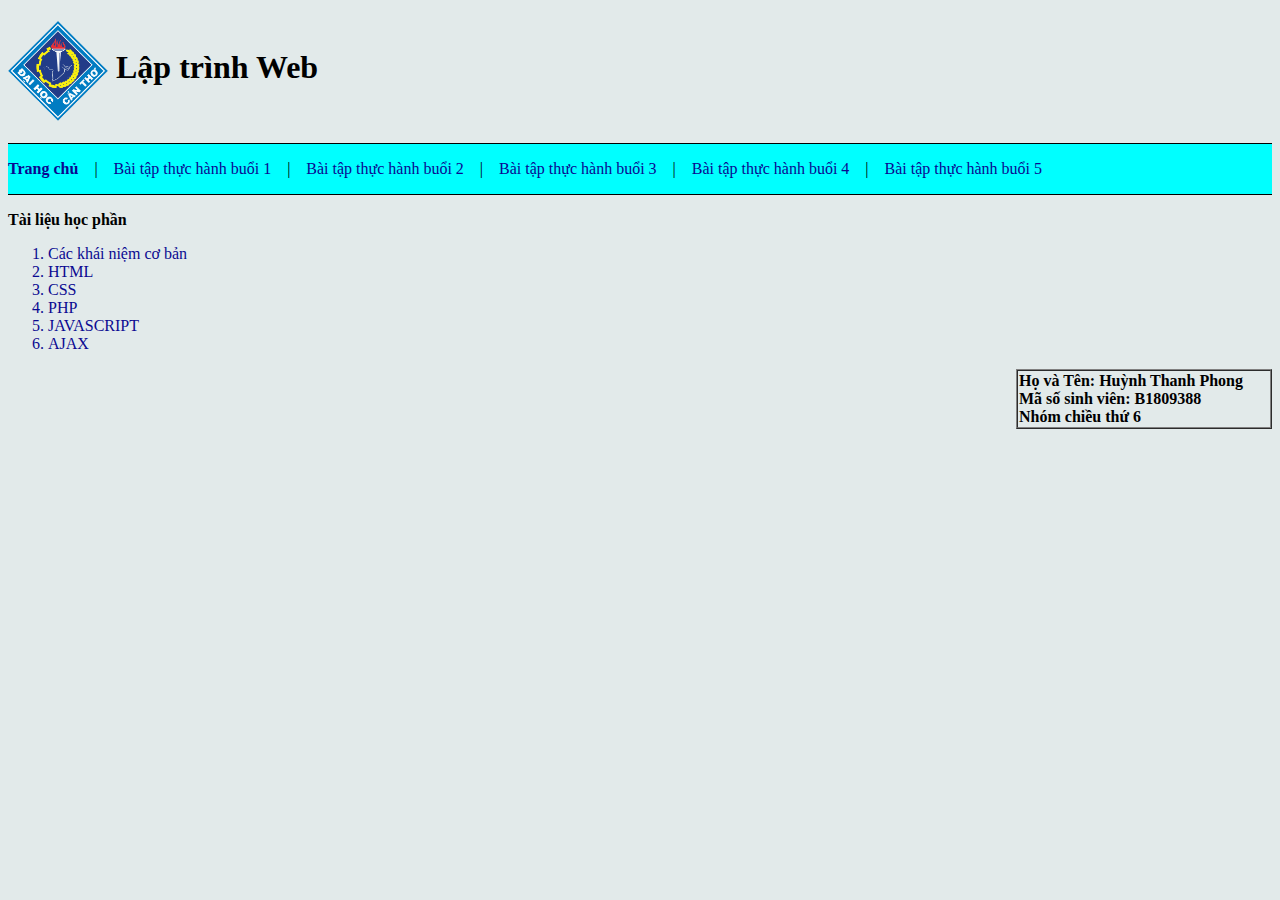
<file: index.html>
<!doctype html>
<html>
<head>
<meta charset="utf-8">
<meta name="viewport" content="width=device-width, 
initial-scale=1.0">
<title>Huỳnh Thanh Phong B1809388</title>
<link rel="stylesheet" type="text/css" href="./lt/dinhdang.css">
<link rel="icon" href="./lt/icon.jpg" type="image/x-icon" />
</head>

<body id="bodyindex">
	<h1 id="dau">
		<a href="https://www.ctu.edu.vn/"><img src="./lt/1.png" alt="Lỗi không thể tải ảnh" width="100px" height="100px" align="center"></a>
		Lập trình Web
	</h1>
	<div style="background-color: aqua;">
	<hr size="1px" color="black"/>
	    <p><a href="./index.html"><b>Trang chủ</b>&emsp;</a>|&emsp;<a href="./lt/buoi1.html">Bài tập thực hành buổi 1</a>&emsp;|&emsp;<a href="./lt/buoi2.html">Bài tập thực hành buổi 2</a>&emsp;|&emsp;<a href="./lt/buoi3.php">Bài tập thực hành buổi 3</a>&emsp;|&emsp;<a href="./lt/buoi4.html">Bài tập thực hành buổi 4</a>&emsp;|&emsp;<a href="./lt/buoi5.php">Bài tập thực hành buổi 5</a>&emsp;</p>
	
	<hr size="1px" color="black"/>
	</div>
	<p><b>Tài liệu học phần</b></p>
	<ol type="1">
		<a href="https://drive.google.com/file/d/1s4954ohwdeW0goM2P4fxxFntevtjYDZL/view?usp=sharing" target="_blank"><li>Các khái niệm cơ bản</li></a>
		<a href="https://drive.google.com/file/d/1yeHO9I4QDlgUglt97DO9Epnzz6RouSsU/view?usp=sharing" target="_blank"><li>HTML</li></a>
		<a href="https://drive.google.com/file/d/1sMZUhFi2Tqs8bPX8NED_iw5E9MZYffif/view?usp=sharing" target="_blank"><li>CSS</li></a>
		<a href="https://drive.google.com/file/d/1mfVGj16E7hn2dUZ1onqyPr-6lZXZ-hxm/view?usp=sharing" target="_blank"><li>PHP</li></a>
		<a href="https://drive.google.com/file/d/10MXVRNVKRJabWyO8i3Eg2sZLaP_RGiYq/view?usp=sharing" target="_blank"><li>JAVASCRIPT</li></a>
		<a href="https://drive.google.com/file/d/1lx3jJ8NhOQlJky-TekI4q-dvvaYNdVG2/view?usp=sharing" target="_blank"><li>AJAX</li></a>
	</ol>
	<table border="1" cellspacing="0" align="right">
		<tr><td width="250px"><b>
			Họ và Tên: Huỳnh Thanh Phong<br>
			Mã số sinh viên: B1809388<br>
			Nhóm chiều thứ 6
			</b></td></tr>
	</table>
</body>
</html>
</file>
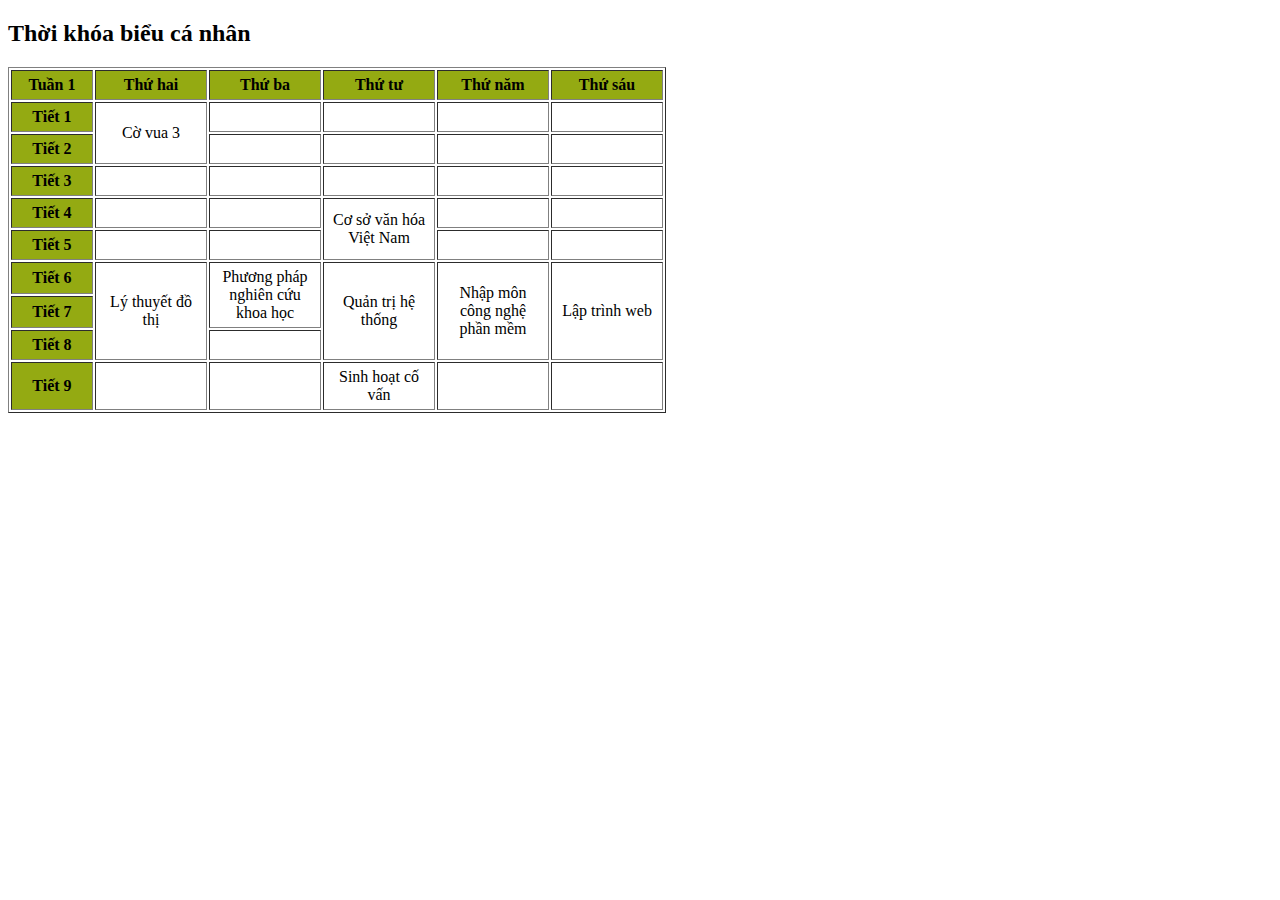
<file: lt/bai1buoi1.html>
<!doctype html>
<html>
<head>
<meta charset="utf-8">
<title>Bài 1</title>
<link rel="stylesheet" type="text/css" href="./buoi1bai1.css">
</head>

<body>
	<h2>Thời khóa biểu cá nhân</h2>
	<table border="1" cellpadding="5">
		<tr align="center">
			<th width="70px">Tuần 1</th>
			<th width="100px">Thứ hai</th>
			<th width="100px">Thứ ba</th>
			<th width="100px">Thứ tư</th>
			<th width="100px">Thứ năm</th>
			<th width="100px">Thứ sáu</th>
		</tr>
		<tr align="center">
			<th>Tiết 1</th>
			<td rowspan="2">Cờ vua 3</td>
			<td></td>
			<td></td>
			<td></td>
			<td></td>
		</tr>
		<tr>
			<th>Tiết 2</th>
			<td></td>
			<td></td>
			<td></td>
			<td></td>
		</tr>
		<tr>
			<th>Tiết 3</th>
			<td></td>
			<td></td>
			<td></td>
			<td></td>
			<td></td>
		</tr>
		<tr>
			<th>Tiết 4</th>
			<td></td>
			<td></td>
			<td rowspan="2" align="center">Cơ sở văn hóa Việt Nam</td>
			<td></td>
			<td></td>
		</tr>
		<tr>
			<th>Tiết 5</th>
			<td></td>
			<td></td>
			<td></td>
			<td></td>
		</tr>
		<tr align="center">
			<th>Tiết 6</th>
			<td rowspan="3">Lý thuyết đồ thị</td>
			<td rowspan="2">Phương pháp nghiên cứu khoa học</td>
			<td rowspan="3">Quản trị hệ thống</td>
			<td rowspan="3">Nhập môn công nghệ phần mềm</td>
			<td rowspan="3">Lập trình web</td>
		</tr>
		<tr>
			<th>Tiết 7</th>
		</tr>
		<tr>
			<th>Tiết 8</th>
			<td></td>
		</tr>
		<tr align="center">
			<th>Tiết 9</th>
			<td></td>
			<td></td>
			<td>Sinh hoạt cố vấn</td>
			<td></td>
			<td></td>
		</tr>
	</table>
</body>
</html>
</file>
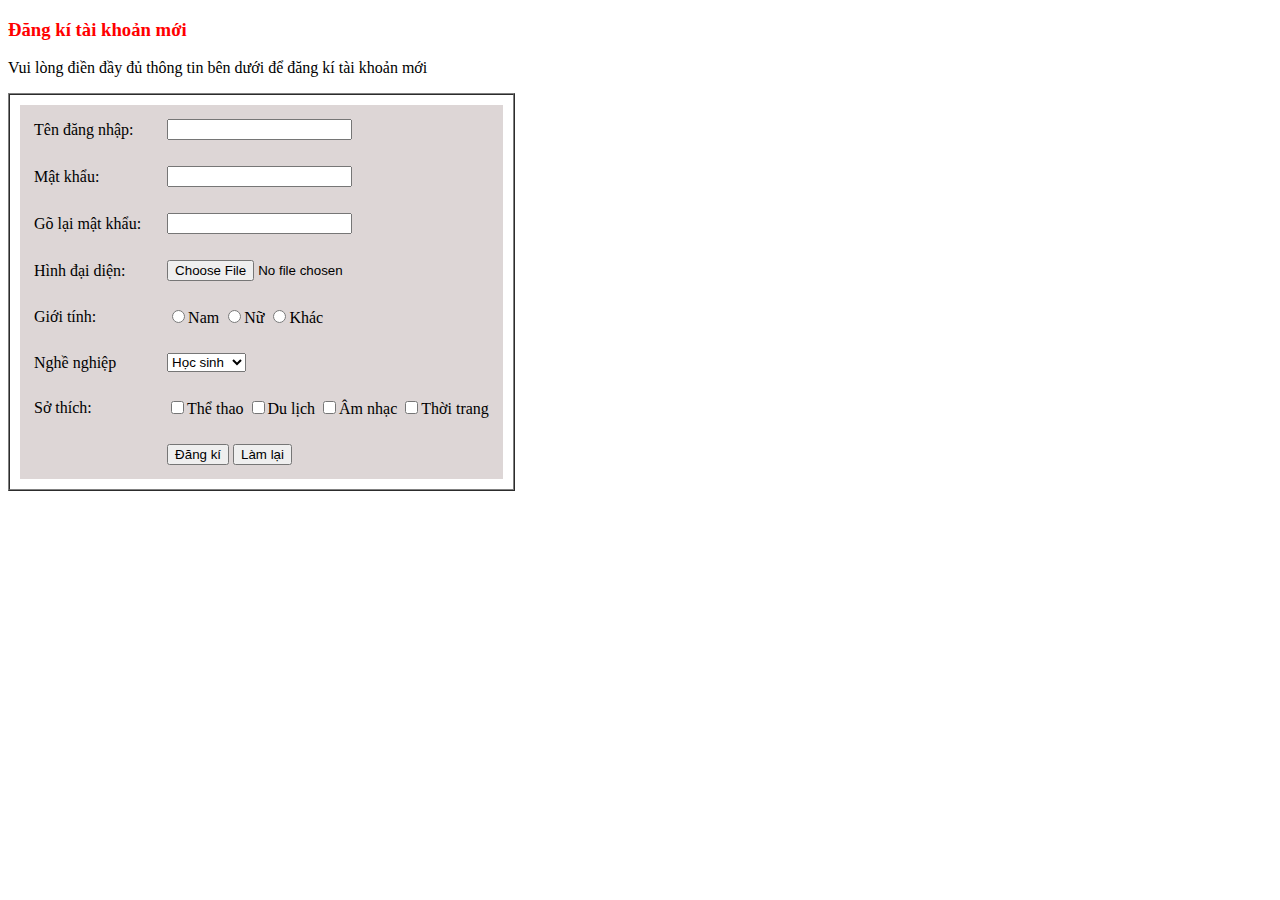
<file: lt/bai2buoi1.html>
<!doctype html>
<html>
<head>
<meta charset="utf-8">
<title>Bài 2</title>
</head>

<body>
	<h3 style="color:red;">Đăng kí tài khoản mới</h3>
	<p>Vui lòng điền đầy đủ thông tin bên dưới để đăng kí tài khoản mới</p>
	<table border="1" cellspacing="0" cellpadding="10">
		<tr>
			<td>
				<form style="background-color: #DDD6D6" method="post">
				<table cellpadding="12">
					<tr>
						<td><label for="ten">Tên đăng nhập:</label></td>
						<td><input type="text" name="ten" id="ten"></td>
					</tr>
					<tr>
						<td><label for="matkhau">Mật khẩu:</label></td>
						<td><input type="password" name="matkhau" id="matkhau"></td>
					</tr>
					<tr>
						<td><label for="matkhaugolai">Gõ lại mật khẩu:</label></td>
						<td><input type="password" name="matkhaugolai" id="matkhaugolai"></td>
					</tr>
					<tr>
						<td><label for="myfile">Hình đại diện:</label></td>
						<td><input type="file" name="myfile" id="myfile"></td>
					</tr>
					<tr>
						<td><label for="gioitinh">Giới tính:</label></td>
						<td>
							<input type="radio" name="gioitinh" value="nam">Nam
							<input type="radio" name="gioitinh" value="nu">Nữ
							<input type="radio" name="gioitinh" value="khac">Khác
						</td>
					</tr>
					<tr>
					    <td><label>Nghề nghiệp</label></td>
					    <td>
					        <select name="nghe">
					            <option value="hocsinh">Học sinh</option>
					            <option value="sinhvien">Sinh viên</option>
					            <option value="giaovien">Giáo viên</option>
					            <option value="khac">Khác</option>
					        </select>
					    </td>
					</tr>
					<tr>
						<td><lalel for="danhsach[]">Sở thích:</lalel></td>
						<td>
							<input type="checkbox" name="danhsach[]" value="thethao">Thể thao
							<input type="checkbox" name="danhsach[]" value="dulich">Du lịch
							<input type="checkbox" name="danhsach[]" value="amnhac">Âm nhạc
							<input type="checkbox" name="danhsach[]" value="thoitrang">Thời trang
						</td>
					</tr>
					<tr>
						<td></td>
						<td>
							<input type="submit" value="Đăng kí" align="middle">
							<input type="reset" value="Làm lại">
						</td>
					</tr>
					
				</table>
					
				</form>
			</td>
		</tr>
	</table>
</body>
</html>
</file>
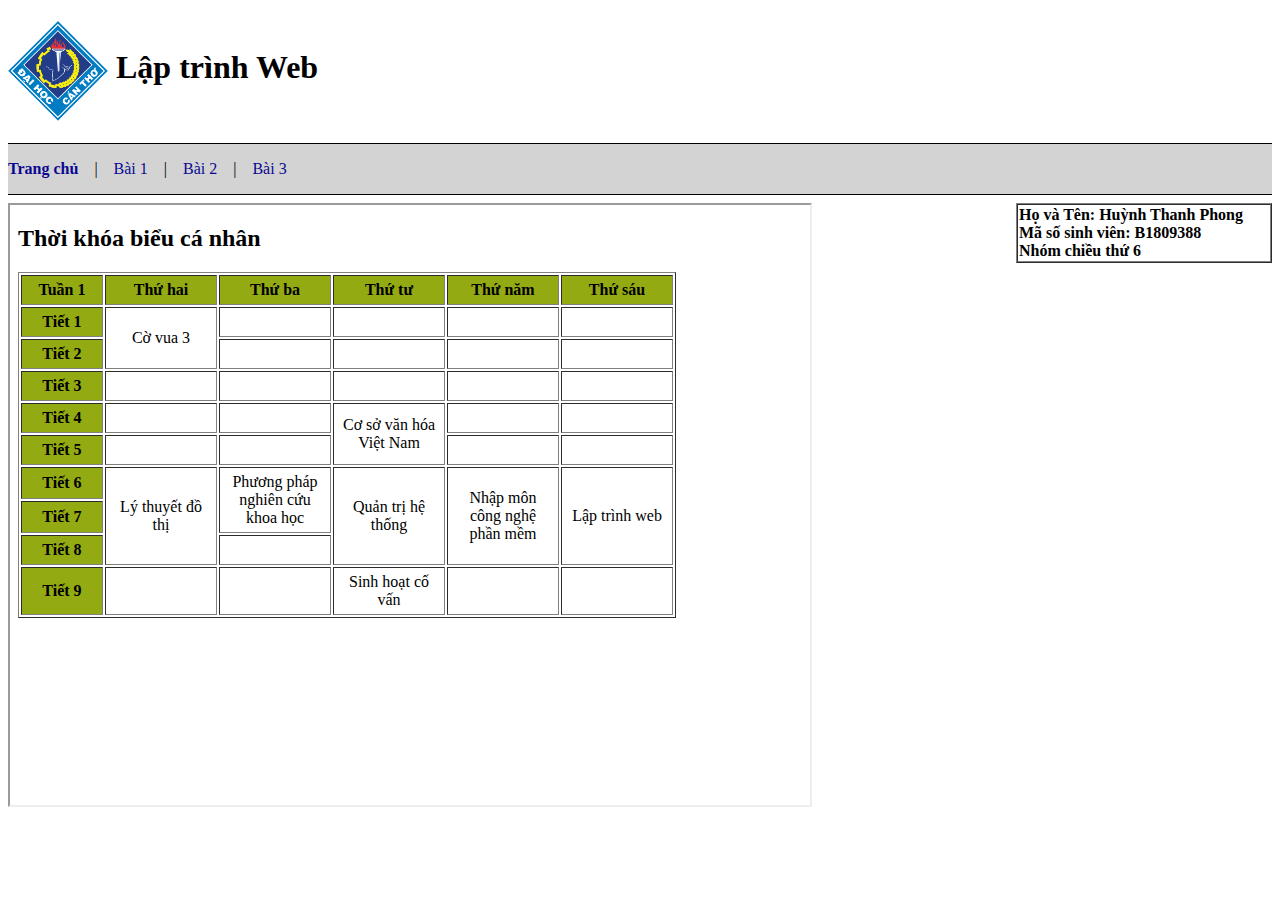
<file: lt/buoi1.html>
<!doctype html>
<html>
<head>
<meta charset="utf-8">
<title>Buổi 1</title>
<link rel="stylesheet" type="text/css" href="./dinhdang.css">
<link rel="icon" href="./icon.jpg" type="image/x-icon" />
</head>

<body>
	<h1>
		<a href="https://www.ctu.edu.vn/"><img src="./1.png" alt="Lỗi không thể tải ảnh" width="100px" height="100px" align="center"></a>
		Lập trình Web
	</h1>
	<div style="background-color: LightGray;">
	<hr size="1px" color="black"/>
	<p><a href="../index.html"><b>Trang chủ</b></a>&emsp;|&emsp;<a href="./bai1buoi1.html" target="khung">Bài 1</a>&emsp;|&emsp;<a href="./bai2buoi1.html" target="khung">Bài 2</a>&emsp;|&emsp;<a href="hdd_ssd.html" target="_blank">Bài 3</a></p>
	<hr size="1px" color="black"/>
	</div>
	<iframe src="./bai1buoi1.html" height="600px" width="800px" name="khung"></iframe>
	<table border="1" cellspacing="0" align="right">
		<tr><td width="250px"><b>
			Họ và Tên: Huỳnh Thanh Phong<br>
			Mã số sinh viên: B1809388<br>
			Nhóm chiều thứ 6
			</b></td></tr>
	</table>
</body>
</html>
</file>
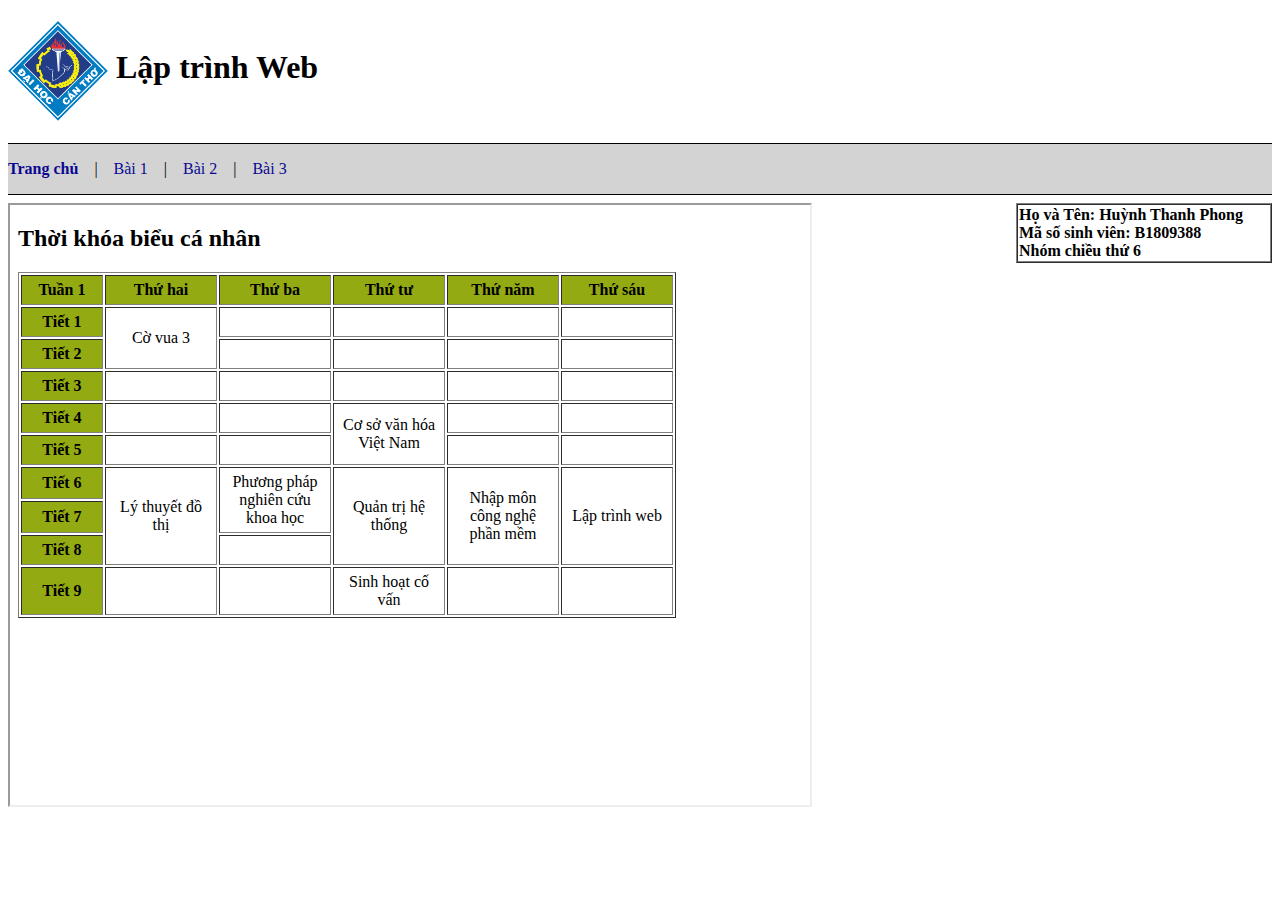
<file: lt/buoi2.html>
<!doctype html>
<html>
<head>
<meta charset="utf-8">
<title>Buổi 2</title>
<link rel="stylesheet" type="text/css" href="./dinhdang.css">
<link rel="icon" href="./icon.jpg" type="image/x-icon" />
</head>

<body>
	<h1>
		<a href="https://www.ctu.edu.vn/"><img src="./1.png" alt="Lỗi không thể tải ảnh" width="100px" height="100px" align="center"></a>
		Lập trình Web
	</h1>
	<div style="background-color: LightGray;">
	<hr size="1px" color="black"/>
	<p><a href="../index.html"><b>Trang chủ</b></a>&emsp;|&emsp;<a href="./buoi2.html">Bài 1</a>&emsp;|&emsp;<a href="./buoi2_bai2.html" target="_blank">Bài 2</a>&emsp;|&emsp;<a href="buoi2_bai3.html" target="_blank">Bài 3</a></p>
	<hr size="1px" color="black"/>
	</div>
	<iframe src="./bai1buoi1.html" height="600px" width="800px" name="khung"></iframe>
	<table border="1" cellspacing="0" align="right">
		<tr><td width="250px"><b>
			Họ và Tên: Huỳnh Thanh Phong<br>
			Mã số sinh viên: B1809388<br>
			Nhóm chiều thứ 6
			</b></td></tr>
	</table>
</body>
</html>
</file>
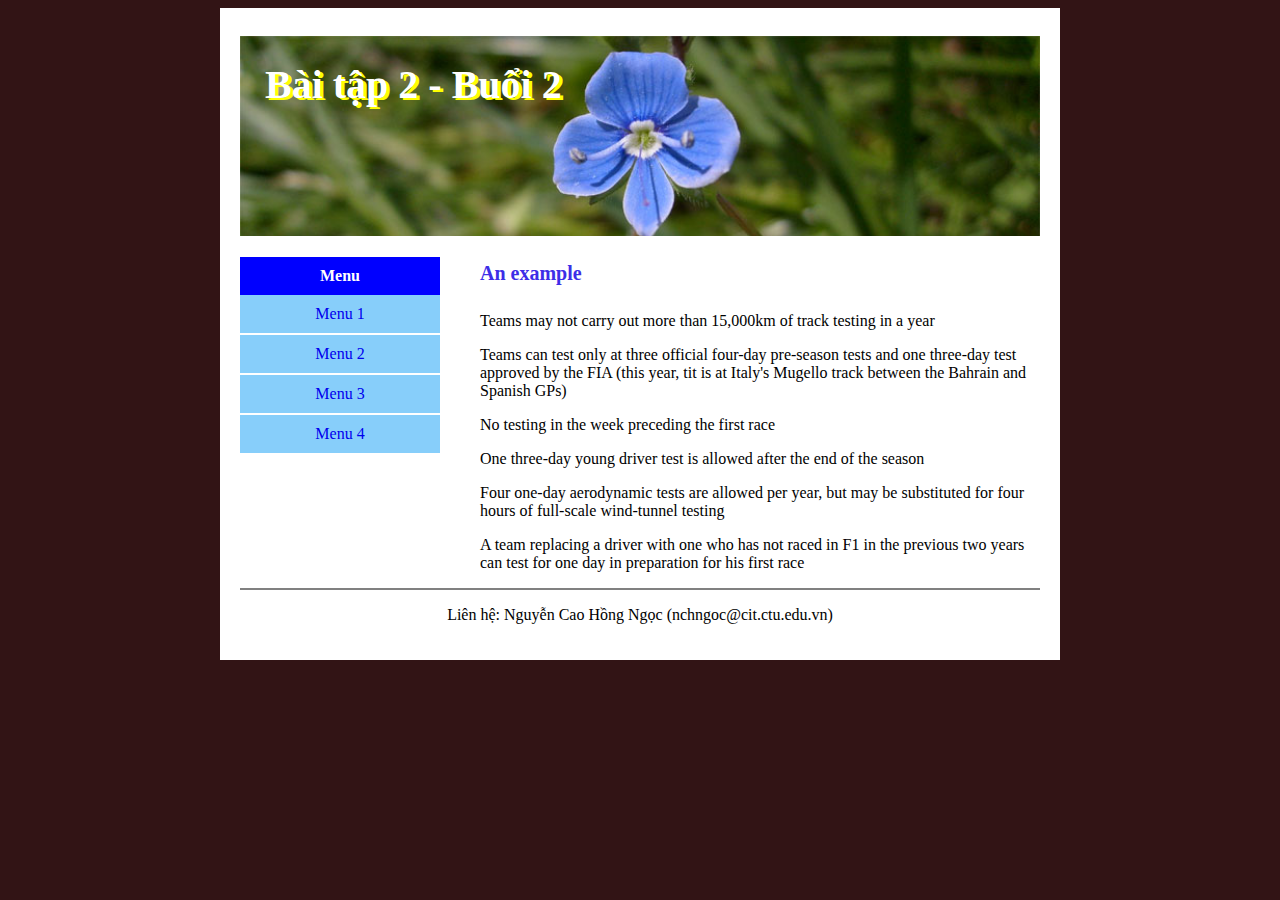
<file: lt/buoi2_bai2.html>
<!DOCTYPE html PUBLIC "-//W3C//DTD XHTML 1.0 Strict//EN" "http://www.w3.org/TR/xhtml1/DTD/xhtml1-strict.dtd">

<html xmlns="http://www.w3.org/1999/xhtml">

<head> 
	<title> Bài tập 2 - Buổi 2 </title>
	<meta http-equiv="Content-Type" content="text/html; charset=UTF-8" />
	<link rel="stylesheet" type="text/css" href="buoi2_bai2.css" media="screen" />
</head>	
<body>
<div id="wrap">
	<div id="title">
		<h1>Bài tập 2 - Buổi 2</h1>
	</div> <!--end div title-->
	<div id="menu">
		<h4>Menu</h4>
		<ul>
			<li><a href="#">Menu 1</a></li>
			<li><a href="#">Menu 2</a></li>
			<li><a href="#">Menu 3</a></li>
			<li><a href="#">Menu 4</a></li>
		</ul>
	</div> <!--end div title-->
	<div id="content">
		<h4>An example</h4>
		<p>Teams may not carry out more than 15,000km of track testing in a year</p>

		<p>Teams can test only at three official four-day pre-season tests and one three-day test approved by the FIA (this year, tit is at Italy's Mugello track between the Bahrain and Spanish GPs)</p>

		<p>No testing in the week preceding the first race</p>

		<p>One three-day young driver test is allowed after the end of the season</p>

		<p>Four one-day aerodynamic tests are allowed per year, but may be substituted for four hours of full-scale wind-tunnel testing</p>

		<p>A team replacing a driver with one who has not raced in F1 in the previous two years can test for one day in preparation for his first race</p>
	</div> <!--end div title-->
	<div id="footer">
		<p>Liên hệ: Nguyễn Cao Hồng Ngọc (nchngoc@cit.ctu.edu.vn)</p>
	</div> <!--end div title-->
</div> <!--end div wrap-->
</body>
</html>
</file>
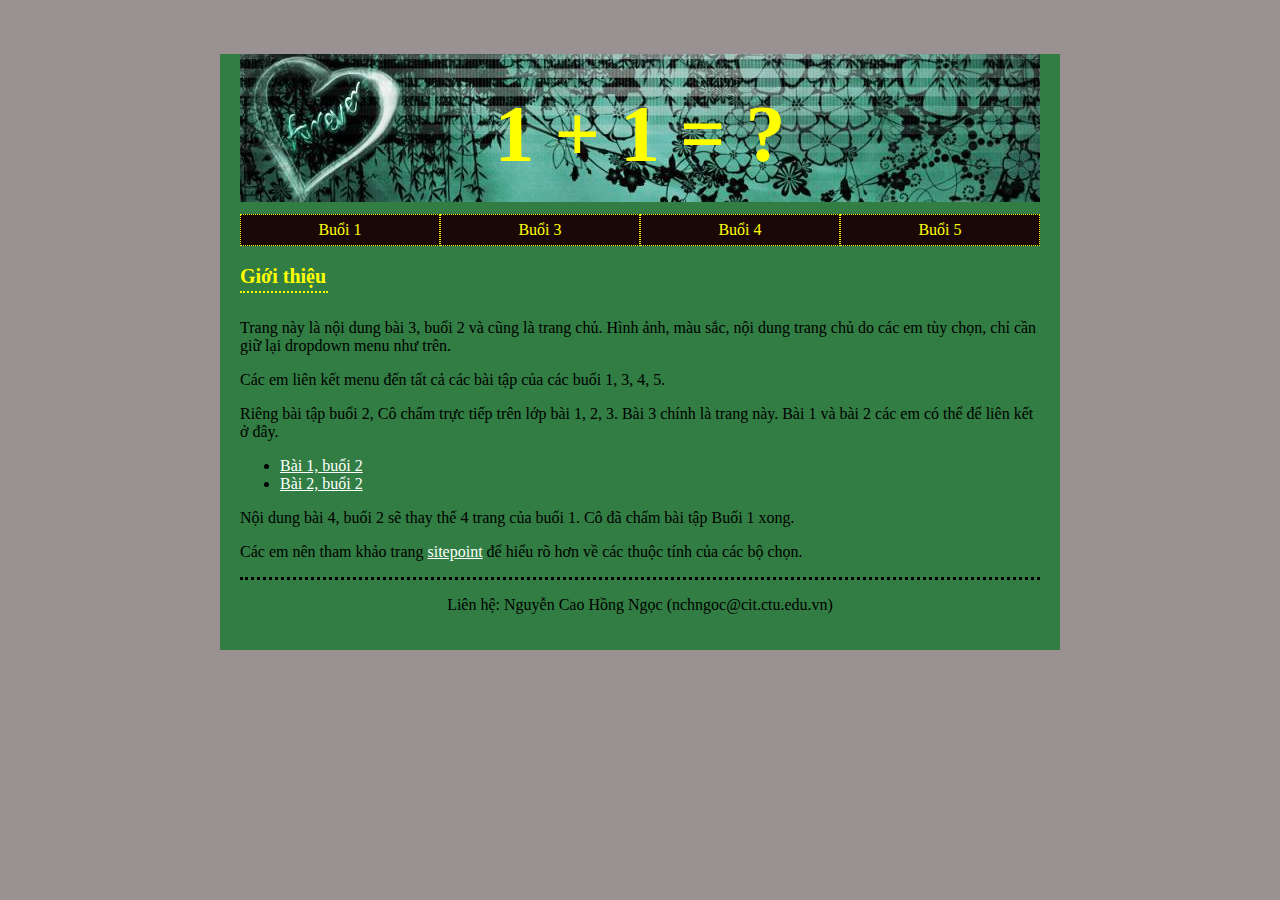
<file: lt/buoi2_bai3.html>
<!DOCTYPE html PUBLIC "-//W3C//DTD XHTML 1.0 Transitional//EN" "http://www.w3.org/TR/xhtml1/DTD/xhtml1-transitional.dtd">

<html xmlns="http://www.w3.org/1999/xhtml">
<head> 
	<title> Bài tập 3 - Buổi 2 </title>
	<meta http-equiv="Content-Type" content="text/html; charset=UTF-8" />
	<link rel="stylesheet" type="text/css" href="buoi2_bai3.css" media="screen" />
</head>	
<body>
<div id="wrap">
	<div id="title">
		<h1>1 + 1 = ?</h1>
	</div> <!--end div title-->
	<div id="menu">
		<ul>
			<li><a href="#">Buổi 1</a>
				<ul>
					<li><a href="#">Bài 1</a></li>
					<li><a href="#">Bài 2</a></li>
					<li><a href="#">Bài 3</a></li>
					<li><a href="#">Bài 4</a></li>
				</ul>
			</li>
			<li><a href="#">Buổi 3</a>
				<ul>
					<li><a href="#">Bài 1</a></li>
					<li><a href="#">Bài 2</a></li>
					<li><a href="#">Bài 3</a></li>
					<li><a href="#">Bài 4</a></li>
				</ul>
			</li>

			<li><a href="#">Buổi 4</a>
				<ul>
					<li><a href="#">Bài 1</a></li>
					<li><a href="#">Bài 2</a></li>
					<li><a href="#">Bài 3</a></li>
					<li><a href="#">Bài 4</a></li>
				</ul>
			</li>
			<li><a href="#">Buổi 5</a>
				<ul>
					<li><a href="#">Bài 1</a></li>
					<li><a href="#">Bài 2</a></li>
					<li><a href="#">Bài 3</a></li>
					<li><a href="#">Bài 4</a></li>
				</ul>		
			</li>
		</ul>
	</div> <!--end div menu-->
	<div id="content">
		<h4>Giới thiệu</h4>
		<p>Trang này là nội dung bài 3, buổi 2 và cũng là trang chủ. Hình ảnh, màu sắc, nội dung trang chủ do các em tùy chọn, chỉ cần giữ lại dropdown menu như trên.</p>

		<p>Các em liên kết menu đến tất cả các bài tập của các buổi 1, 3, 4, 5.</p>

		<p>Riêng bài tập buổi 2, Cô chấm trực tiếp trên lớp bài 1, 2, 3. Bài 3 chính là trang này. Bài 1 và bài 2 các em có thể để liên kết ở đây.</p>

		<ul>
			<li><a href="#">Bài 1, buổi 2</a></li>
			<li><a href="#">Bài 2, buổi 2</a></li>
		</ul>

		<p>Nội dung bài 4, buổi 2 sẽ thay thế 4 trang của buổi 1. Cô đã chấm bài tập Buổi 1 xong.</p>

		<p>Các em nên tham khảo trang <a href="http://reference.sitepoint.com/css/">sitepoint</a> để hiểu rõ hơn về các thuộc tính của các bộ chọn.</p>
	</div> <!--end div content-->
	<div id="footer">
		<p>Liên hệ: Nguyễn Cao Hồng Ngọc (nchngoc@cit.ctu.edu.vn)</p>
	</div> <!--end div footer-->
</div> <!--end div wrap-->
</body>
</html>
</file>
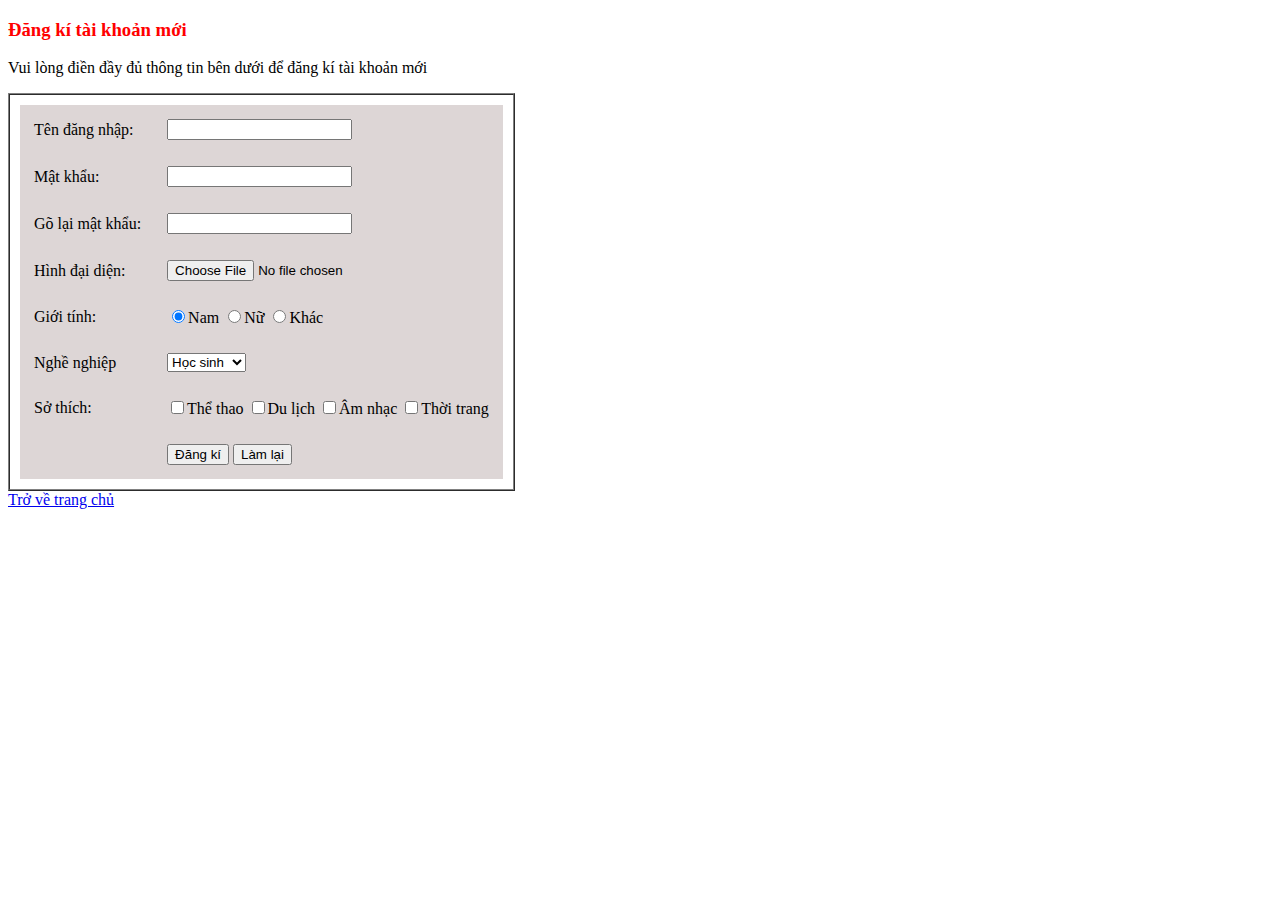
<file: lt/buoi3_bai1.html>
<!doctype html>
<html>
<head>
<meta charset="utf-8">
<link rel="icon" href="./icon.jpg" type="image/x-icon" />
<title>Bài 2</title>
</head>

<body>
	<h3 style="color:red;">Đăng kí tài khoản mới</h3>
	<p>Vui lòng điền đầy đủ thông tin bên dưới để đăng kí tài khoản mới</p>
	<table border="1" cellspacing="0" cellpadding="10">
		<tr>
			<td>
				<form action="xuly_buoi3.php" style="background-color: #DDD6D6" method="post" enctype="multipart/form-data">
				<table cellpadding="12">
					<tr>
						<td><label for="tendangnhap">Tên đăng nhập:</label></td>
						<td><input type="text" name="ten" id="tendangnhap"></td>
					</tr>
					<tr>
						<td><label for="matkhau">Mật khẩu:</label></td>
						<td><input type="password" name="mk" id="matkhau"></td>
					</tr>
					<tr>	
						<td><label for="matkhaugolai">Gõ lại mật khẩu:</label></td>
						<td><input type="password" name="mkgolai" id="matkhaugolai"></td>
					</tr>
					<tr>
						<td><label for="myfile1">Hình đại diện:</label></td>
						<td><input type="file" name="myfile" id="myfile1"></td>
					</tr>
					<tr>
						<td><label for="gioitinh">Giới tính:</label></td>
						<td>
							<input type="radio" name="gioitinh" value="nam" checked>Nam
							<input type="radio" name="gioitinh" value="nữ">Nữ
							<input type="radio" name="gioitinh" value="khác">Khác
						</td>
					</tr>
					<tr>
					    <td><label>Nghề nghiệp</label></td>
					    <td>
					        <select name="nghe">
					            <option value="học sinh">Học sinh</option>
					            <option value="sinh viên">Sinh viên</option>
					            <option value="giáo viên">Giáo viên</option>
					            <option value="khác">Khác</option>
					        </select>
					    </td>
					</tr>
					<tr>
						<td><lalel>Sở thích:</lalel></td>
						<td>
							<input type="checkbox" name="danhsach[]" value="thể thao">Thể thao
							<input type="checkbox" name="danhsach[]" value="du lịch">Du lịch
							<input type="checkbox" name="danhsach[]" value="âm nhạc">Âm nhạc
							<input type="checkbox" name="danhsach[]" value="thời trang">Thời trang
						</td>
					</tr>
					<tr>
						<td></td>
						<td>
							<input type="submit" value="Đăng kí" align="middle">
							<input type="reset" value="Làm lại">
						</td>
					</tr>
					
				</table>
					
				</form>
			</td>
		</tr>
	</table>
	<a href="buoi3.php">Trở về trang chủ</a>
</body>
</html>
</file>
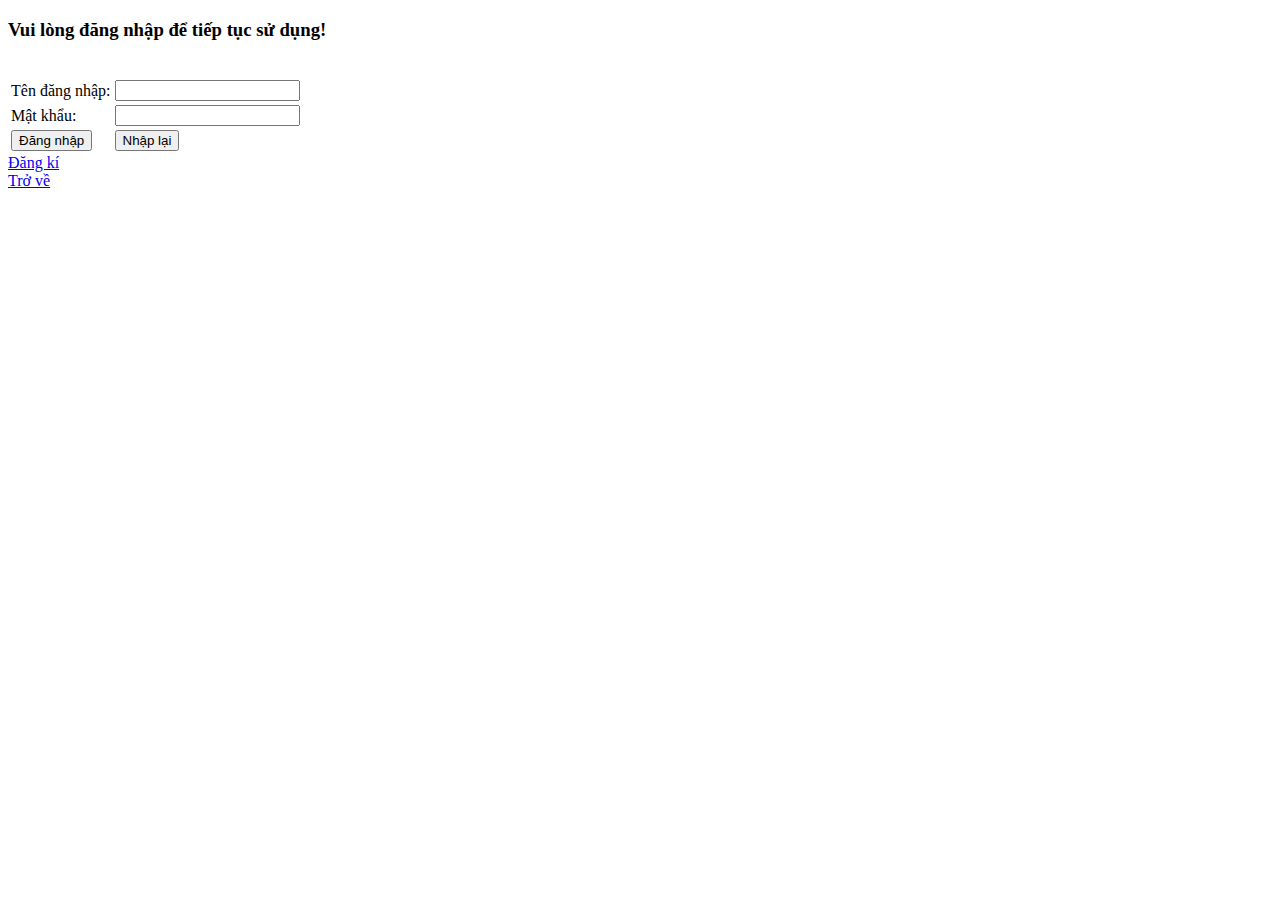
<file: lt/buoi3_bai2.html>
<!doctype html>
<html>
<head>
<meta charset="utf-8">
<link rel="icon" href="./icon.jpg" type="image/x-icon" />
<title>buổi 3 bài 2</title>
</head>

<body>
	<h3>Vui lòng đăng nhập để tiếp tục sử dụng!</h3>
	<br>

	<form action="dangnhap_buoi3.php" method="post">
	<table>
		<tr>
			<td> <label for="tendangnhap">Tên đăng nhập:</label></td>
			<td><input type="text" name="ten" id="tendangnhap"></td>
		</tr>
		<tr>
			<td><label for="mk">Mật khẩu:</label></td>
			<td><input type="password" name="matkhau" id="mk"></td>
		</tr>
		<tr>
			<td><input type="submit" value="Đăng nhập"></td>
			<td><input type="reset" value="Nhập lại"></td>
		</tr>
	</table>
	</form>
<a href="buoi3_bai1.html">Đăng kí</a><br>
<a href="./buoi3.php">Trở về</a>
</body>
</html>
</file>
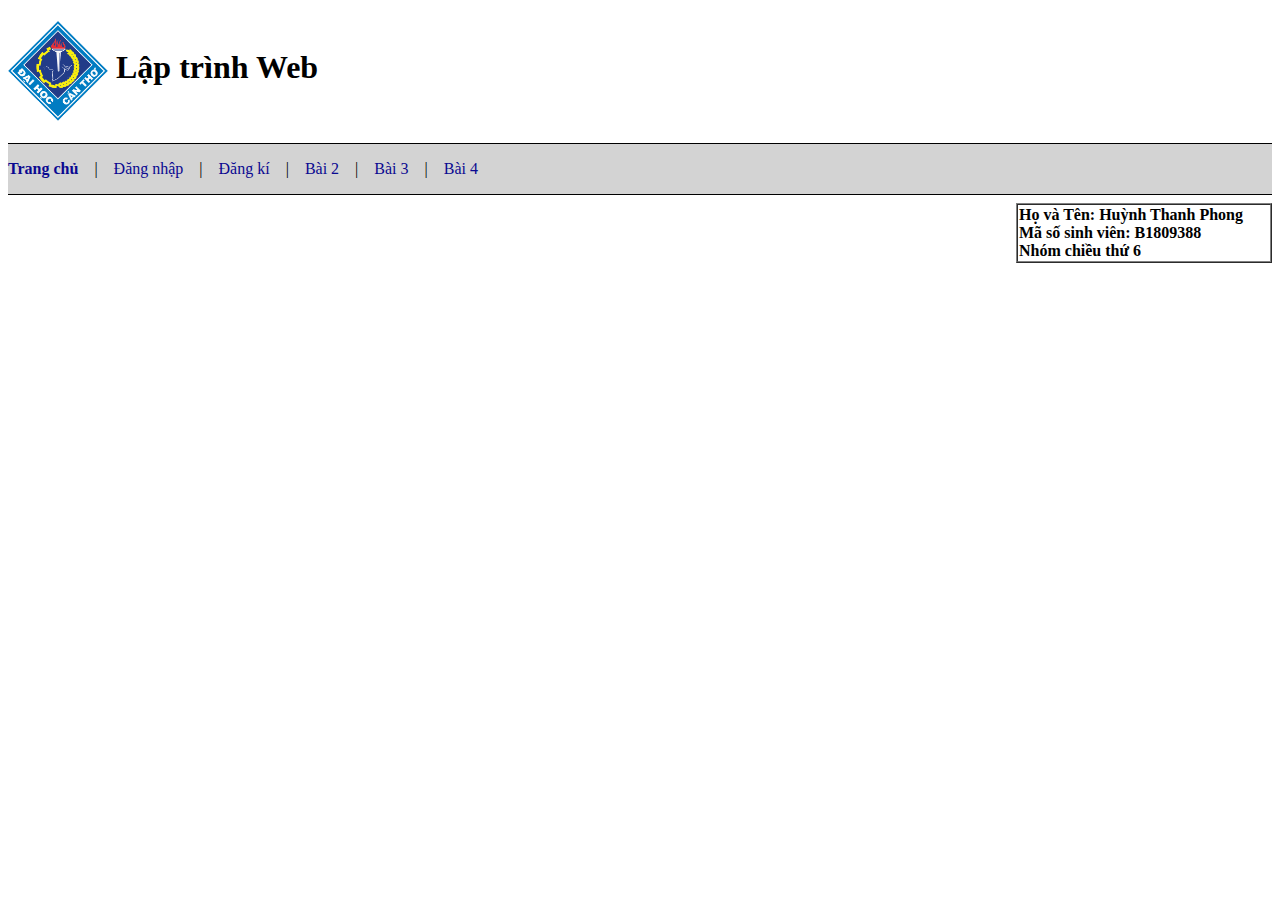
<file: lt/buoi4.html>
<!doctype html>
<html>
<head>
<meta charset="utf-8">
<title>Buổi 4</title>
<link rel="stylesheet" type="text/css" href="./dinhdang.css">
<link rel="icon" href="./icon.jpg" type="image/x-icon" />
</head>

<body>
	<h1>
		<a href="https://www.ctu.edu.vn/"><img src="./1.png" alt="Lỗi không thể tải ảnh" width="100px" height="100px" align="center"></a>
		Lập trình Web
	</h1>
	<div style="background-color: LightGray;">
	<hr size="1px" color="black"/>
	<p><a href="../index.html"><b>Trang chủ</b></a>&emsp;|&emsp;<a href="./buoi4_dangnhap.html">Đăng nhập</a>&emsp;|&emsp;<a href="./buoi4_dangki.html">Đăng kí</a>&emsp;|&emsp;<a href="Buoi4_Bai2.html">Bài 2</a>&emsp;|&emsp;<a href="./Buoi4_Bai3.html">Bài 3</a>&emsp;|&emsp;<a href="./buoi4_dangnhap.html">Bài 4</a></p>
	<hr size="1px" color="black"/>
	</div>
	<table border="1" cellspacing="0" align="right">
		<tr><td width="250px"><b>
			Họ và Tên: Huỳnh Thanh Phong<br>
			Mã số sinh viên: B1809388<br>
			Nhóm chiều thứ 6
			</b></td></tr>
	</table>
</body>
</html>
</file>
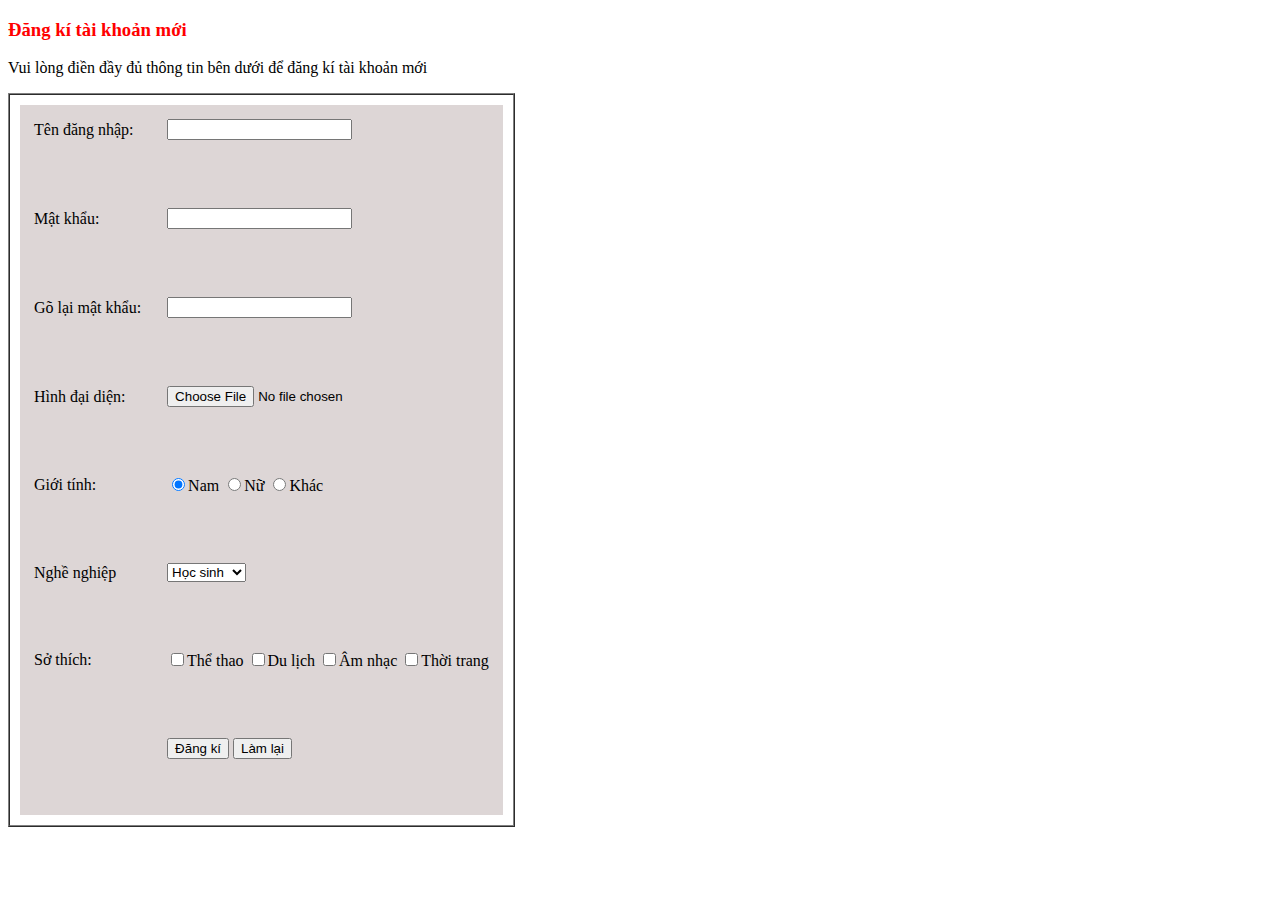
<file: lt/buoi4_dangki.html>
<!doctype html>
<html>
<head>
<meta charset="utf-8">
<title>đăng kí</title>
<link rel="stylesheet" type="text/css" href="./dangki.css">
</head>

<body>
	<h3 style="color:red;">Đăng kí tài khoản mới</h3>
	<p>Vui lòng điền đầy đủ thông tin bên dưới để đăng kí tài khoản mới</p>
	<table border="1" cellspacing="0" cellpadding="10">
		<tr>
			<td>
				<form action="xuly.php" style="background-color: #DDD6D6" method="post" enctype="multipart/form-data" onsubmit="return thongbao()">
				<table cellpadding="12">
					<tr>
						<td><label for="tendangnhap">Tên đăng nhập:</label></td>
						<td><input type="text" name="ten" id="tendangnhap" onchange="ktten(this.value)"></td>
					</tr>
					<tr>
						<td></td>
						<td><P id="user"></p></td>
					</tr>
					<tr>
						<td><label for="matkhau">Mật khẩu:</label></td>
						<td><input type="password" name="mk" id="matkhau"></td>
					</tr>
					<tr>
						<td></td>
						<td><P id="pass"></p></td>
					</tr>
					<tr>	
						<td><label for="matkhaugolai">Gõ lại mật khẩu:</label></td>
						<td><input type="password" name="mkgolai" id="matkhaugolai"></td>
					</tr>
					<tr>
						<td></td>
						<td><P id="repass"></p></td>
					</tr>
					<tr>
						<td><label for="myfile1">Hình đại diện:</label></td>
						<td><input type="file" name="myfile" id="myfile1"></td>
					</tr>
					<tr>
						<td></td>
						<td><P id="file"></p></td>
					</tr>
					<tr>
						<td><label for="gioitinh">Giới tính:</label></td>
						<td>
							<input type="radio" name="gioitinh" value="nam" checked>Nam
							<input type="radio" name="gioitinh" value="nữ">Nữ
							<input type="radio" name="gioitinh" value="khác">Khác
						</td>
					</tr>
					<tr>
						<td></td>
						<td><P id="gt"></p></td>
					</tr>
					<tr>
					    <td><label>Nghề nghiệp</label></td>
					    <td>
					        <select name="nghe">
					            <option value="học sinh">Học sinh</option>
					            <option value="sinh viên">Sinh viên</option>
					            <option value="giáo viên">Giáo viên</option>
					            <option value="khác">Khác</option>
					        </select>
					    </td>
					</tr>
					<tr>
						<td></td>
						<td><P id="nghe"></p></td>
					</tr>
					<tr>
						<td><lalel>Sở thích:</lalel></td>
						<td>
							<input type="checkbox" name="danhsach[]" value="thể thao">Thể thao
							<input type="checkbox" name="danhsach[]" value="du lịch">Du lịch
							<input type="checkbox" name="danhsach[]" value="âm nhạc">Âm nhạc
							<input type="checkbox" name="danhsach[]" value="thời trang">Thời trang
						</td>
					</tr>
					<tr>
						<td></td>
						<td><P id="st"></p></td>
					</tr>
					
					<tr>
						<td></td>
						<td>
							<input type="submit" value="Đăng kí" align="middle">
							<input type="reset" value="Làm lại">
						</td>
					</tr>
					
					<tr>
						<td></td>
						<td><P id="thongbao"></p></td>
					</tr>
				</table>
					
				</form>
			</td>
		</tr>
	</table>
	
	
<script>
check=true;

function thongbao(){

var tdn_reg=/^[A-Za-z][A-Za-z0-9]{5,}$/;
var tdn = document.getElementById("tendangnhap").value;
if(tdn_reg.test(tdn))
{
document.getElementById("user").innerHTML="";
}
else
{
if(tdn=="") 
{
document.getElementById("user").innerHTML="Vui lòng nhập tên đăng nhập!";
}
else
{
document.getElementById("user").innerHTML="Tên đăng nhập từ 6 kí tự và bắt đầu bằng chữ cái!";
}
check=false;
}
//mật khẩu
//var mk_reg=/^[A-Za-z0-9]{6,15}$/;
//var mk_reg=/^[0-9]+[A-Za-z]+[A-Za-z0-9]{4,13}$/;
var mk_reg=/^(?=.*[A-Za-z])(?=.*[0-9])[A-Za-z0-9]{6,15}$/;
var mk = document.getElementById("matkhau").value;

if(mk_reg.test(mk))
{
document.getElementById("pass").innerHTML="";
}
else{
if(mk=="") 
{
document.getElementById("pass").innerHTML="Vui lòng nhập mật khẩu!";
}
else
{
document.getElementById("pass").innerHTML="Mật khẩu bao gồm từ 6 đến 15 kí tự bao gồm chữ và số!";
}
check=false;
}
//mật khẩu gõ lại
var mkgl=document.getElementById("matkhaugolai").value;
if(mkgl=="")
{
document.getElementById("repass").innerHTML="Vui lòng nhập vào mật khẩu!";
check=false;
}
else 
{
if(mk != mkgl)
{
document.getElementById("repass").innerHTML="Mật khẩu sai! Vui lòng nhập mật khẩu!";
check=false;
}
else
{
document.getElementById("repass").innerHTML="";
}
}
//file
var file=document.getElementById("myfile1").value;
if(file=="")
{
document.getElementById("file").innerHTML="Vui lòng chọn file hình ảnh đại diện!";
check=false;
}
else
{
document.getElementById("file").innerHTML="";
}
if(check == false) 
{
    
    document.getElementById("thongbao").innerHTML="Bạn nhập thông tin sai vui lòng kiểm tra lại!";
}
return check;

}

function ktten(str)
{
var xmlhttp;
xmlhttp=new XMLHttpRequest();
xmlhttp.onreadystatechange=function() {
if (xmlhttp.readyState==4 && xmlhttp.status==200) {
document.getElementById("user").innerHTML=xmlhttp.responseText;
    if(xmlhttp.responseText!="")    check =false;
    else check =true;
    
} }

xmlhttp.open("GET","ktten.php?ten="+str,true);
xmlhttp.send();
}
</script>
</body>
</html>
</file>
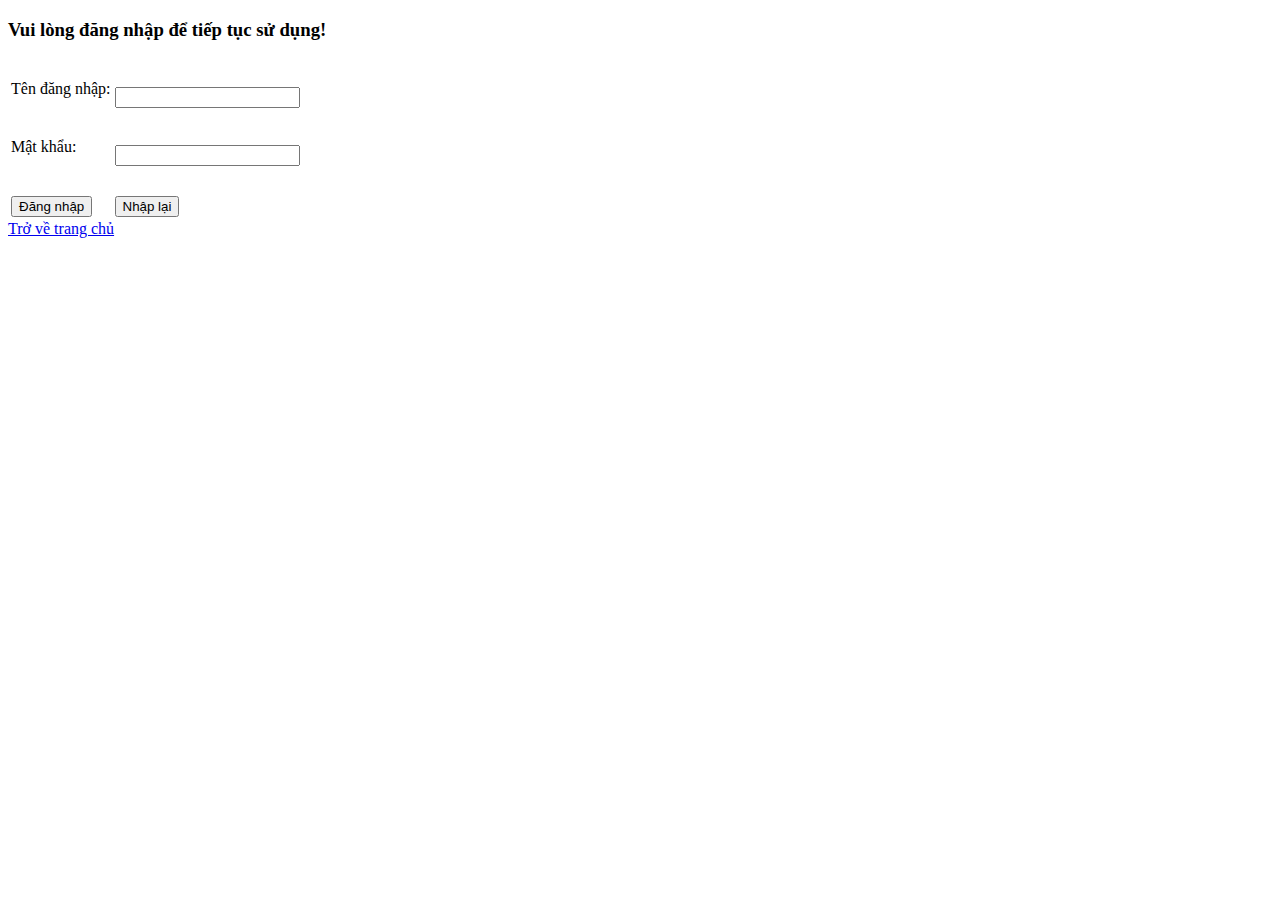
<file: lt/buoi4_dangnhap.html>
<!doctype html>
<html>
<head>
<meta charset="utf-8">
<title>đăng nhập</title>
</head>

<body>
	<h3>Vui lòng đăng nhập để tiếp tục sử dụng!</h3>
	<br>
	<form action="dangnhap_buoi5.php" method="post" onsubmit="return baoloi()">
	<table>
		<tr>
			<td> <label for="tendangnhap">Tên đăng nhập:</label><P></p></td>
			<td><input type="text" name="ten" id="tendangnhap"></td>
		</tr>
		<tr>
			<td></td>
			<td><P id="user"></p></td>
		</tr>
		<tr>
			<td><label for="mk">Mật khẩu:</label><P></p></td>
			<td><input type="password" name="matkhau" id="mk"></td>
		</tr>
		<tr>
			<td></td>
			<td><P id="pass"></p></td>
		</tr>
		<tr>
			<td><input type="submit" value="Đăng nhập"></td>
			<td><input type="reset" value="Nhập lại"></td>
		</tr>
	</table>
	</form>
<a href="buoi5.php">Trở về trang chủ</a>

<script>
function baoloi(){
check=true;
if(document.getElementById("tendangnhap").value=="") 
{
document.getElementById("user").innerHTML="Vui lòng nhập tên đăng nhập!";
document.getElementById("user").style.color="red";
check=false;
}
else document.getElementById("user").innerHTML="";
if(document.getElementById("mk").value=="") 
{
document.getElementById("pass").innerHTML="Vui lòng nhập mật khẩu!";
document.getElementById("pass").style.color="red";
check=false;
}
else document.getElementById("pass").innerHTML="";
return check;
}
</script>

</body>
</html>
</file>
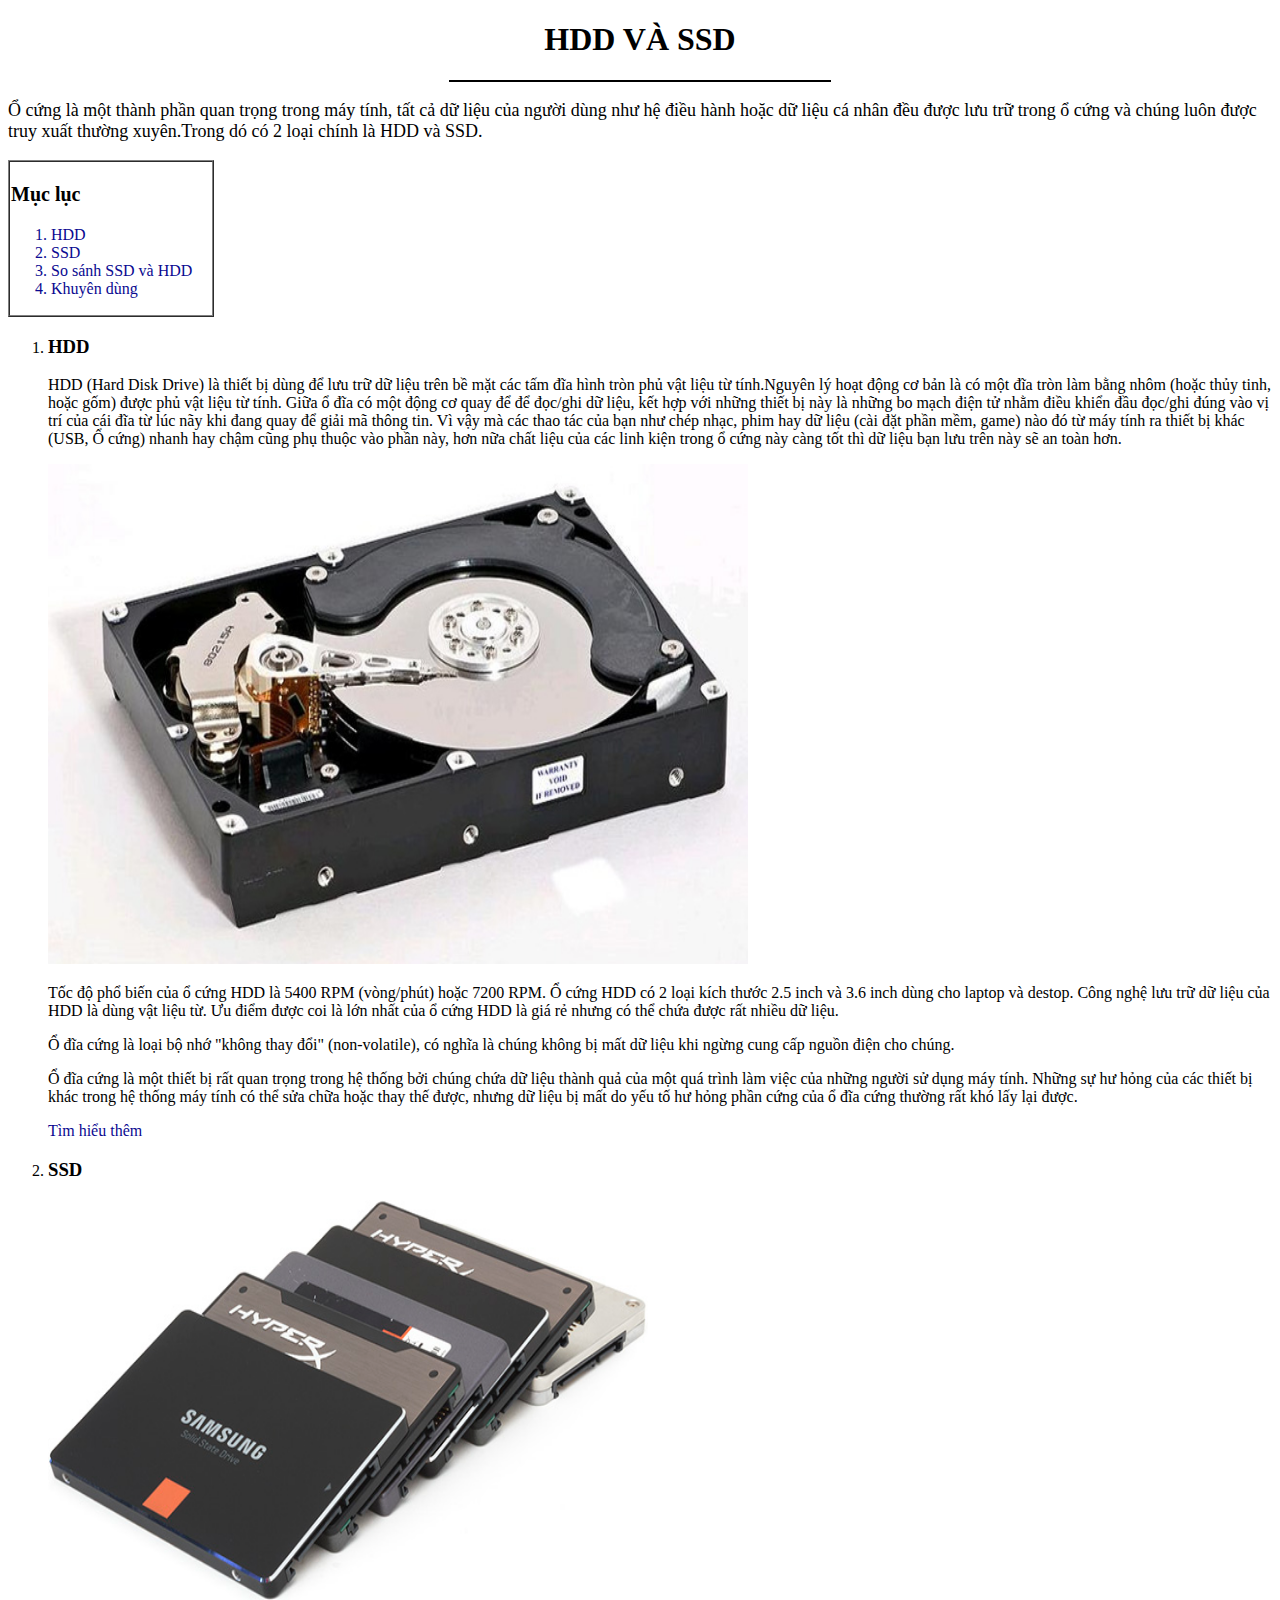
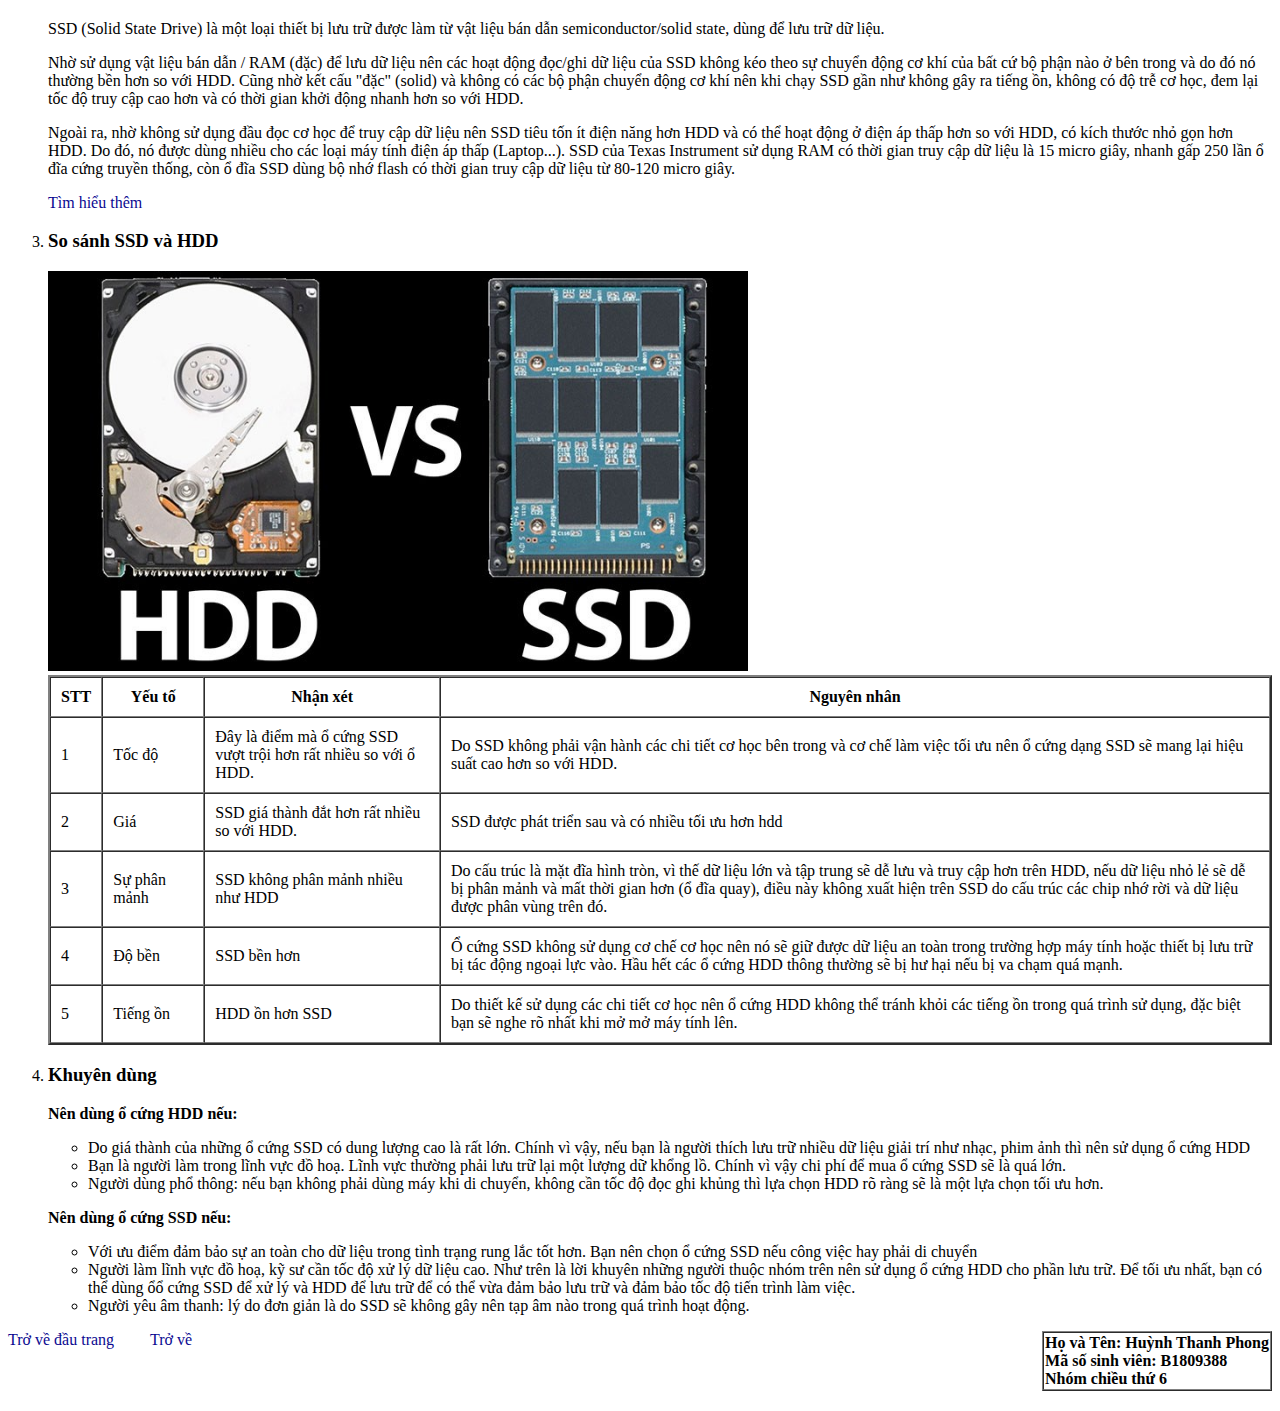
<file: lt/hdd_ssd.html>
<!doctype html>
<html>
<head>
<meta charset="utf-8">
<meta name="viewport" content="width=device-width, 
initial-scale=1.0">
<title>HDD VÀ SSD</title>
<link rel="stylesheet" type="text/css" href="./dinhdang.css">
<link rel="icon" href="./icon.jpg" type="image/x-icon" />
</head>

<body>
	<mark><center><h1 id="dautrang">HDD VÀ SSD</h1></center></mark>
	<hr width="30%" align="center" size="2px" color="black"/>
	<p style="font-size:18px">Ổ cứng là một thành phần quan trọng trong máy tính, tất cả dữ liệu của người dùng như hệ điều hành hoặc dữ liệu cá nhân đều được lưu trữ trong ổ cứng và chúng luôn được truy xuất thường xuyên.Trong dó có 2 loại chính là HDD và SSD.</p>
	<table border="1" cellspacing="0">
		<tr>
			<td width="200">
				<p style="font-size:20px"><b>Mục lục</b></p>
				<ol type="1">
					<a href="#hhd"><li>HDD</li></a>
					<a href="#ssd"><li>SSD</li></a>
					<a href="#sosanh"><li>So sánh SSD và HDD</li></a>
					<a href="#khuyen"><li>Khuyên dùng</li></a>
				</ol>
			</td>
		</tr>
	</table>
	<ol type="1">
		<li id="hdd">
			<h3>HDD</h3>
			<p>HDD (Hard Disk Drive) là thiết bị dùng để lưu trữ dữ liệu trên bề mặt các tấm đĩa hình tròn phủ vật liệu từ tính.Nguyên lý hoạt động cơ bản là có một đĩa tròn làm bằng nhôm (hoặc thủy tinh, hoặc gốm) được phủ vật liệu từ tính. Giữa ổ đĩa có một động cơ quay để để đọc/ghi dữ liệu, kết hợp với những thiết bị này là những bo mạch điện tử nhằm điều khiển đầu đọc/ghi đúng vào vị trí của cái đĩa từ lúc nãy khi đang quay để giải mã thông tin. Vì vậy mà các thao tác của bạn như chép nhạc, phim hay dữ liệu (cài đặt phần mềm, game) nào đó từ máy tính ra thiết bị khác (USB, Ổ cứng) nhanh hay chậm cũng phụ thuộc vào phần này, hơn nữa chất liệu của các linh kiện trong ổ cứng này càng tốt thì dữ liệu bạn lưu trên này sẽ an toàn hơn.</p>
			<a href="https://phongvu.vn/hoi-dap/o-dia-cung-hdd-la-gi" target="_blank"><img src="./1.jpg" alt="Lỗi không thể tải ảnh" style="width:700px;height:500px;"/></a>
			<p>Tốc độ phổ biến của ổ cứng HDD là 5400 RPM (vòng/phút) hoặc 7200 RPM. Ổ cứng HDD có 2 loại kích thước 2.5 inch và 3.6 inch dùng cho laptop và destop. Công nghệ lưu trữ dữ liệu của HDD là dùng vật liệu từ. Ưu điểm được coi là lớn nhất của ổ cứng HDD là giá rẻ nhưng có thể chứa được rất nhiều dữ liệu.</p>
			<p>Ổ đĩa cứng là loại bộ nhớ "không thay đổi" (non-volatile), có nghĩa là chúng không bị mất dữ liệu khi ngừng cung cấp nguồn điện cho chúng.</p>
			<p>Ổ đĩa cứng là một thiết bị rất quan trọng trong hệ thống bởi chúng chứa dữ liệu thành quả của một quá trình làm việc của những người sử dụng máy tính. Những sự hư hỏng của các thiết bị khác trong hệ thống máy tính có thể sửa chữa hoặc thay thế được, nhưng dữ liệu bị mất do yếu tố hư hỏng phần cứng của ổ đĩa cứng thường rất khó lấy lại được.</p>
			<a href="https://vi.wikipedia.org/wiki/%E1%BB%94_%C4%91%C4%A9a_c%E1%BB%A9ng" target="_blank">Tìm hiểu thêm</a>
		</li>

		<li id="ssd">
			<h3>SSD</h3>
			<a href="https://www.dienmayxanh.com/kinh-nghiem-hay/tim-hieu-ve-o-cung-toc-do-cao-ssd-1179404" target="_blank"><img src="./2.jpg" alt="Lỗi không thể tải ảnh" style="width:600px;height:400px;"/></a>
			<p>SSD (Solid State Drive) là một loại thiết bị lưu trữ được làm từ vật liệu bán dẫn semiconductor/solid state, dùng để lưu trữ dữ liệu.</p>
			<p>Nhờ sử dụng vật liệu bán dẫn / RAM (đặc) để lưu dữ liệu nên các hoạt động đọc/ghi dữ liệu của SSD không kéo theo sự chuyển động cơ khí của bất cứ bộ phận nào ở bên trong và do đó nó thường bền hơn so với HDD. Cũng nhờ kết cấu "đặc" (solid) và không có các bộ phận chuyển động cơ khí nên khi chạy SSD gần như không gây ra tiếng ồn, không có độ trễ cơ học, đem lại tốc độ truy cập cao hơn và có thời gian khởi động nhanh hơn so với HDD.</p>
			<p>Ngoài ra, nhờ không sử dụng đầu đọc cơ học để truy cập dữ liệu nên SSD tiêu tốn ít điện năng hơn HDD và có thể hoạt động ở điện áp thấp hơn so với HDD, có kích thước nhỏ gọn hơn HDD. Do đó, nó được dùng nhiều cho các loại máy tính điện áp thấp (Laptop...). SSD của Texas Instrument sử dụng RAM có thời gian truy cập dữ liệu là 15 micro giây, nhanh gấp 250 lần ổ đĩa cứng truyền thống, còn ổ đĩa SSD dùng bộ nhớ flash có thời gian truy cập dữ liệu từ 80-120 micro giây.</p>
			<a href="https://vi.wikipedia.org/wiki/SSD" target="_blank">Tìm hiểu thêm</a>
		</li>
		<li id = "sosanh">
			<h3>So sánh SSD và HDD</h3>
			<a href="https://phongvu.vn/hoi-dap/o-cung-ssd-la-gi-so-sanh-o-cung-ssd-va-hdd" target="_blank"><img src="./3.jpg" alt="Lỗi không thể tải ảnh" style="width:700px;height:400px;"/></a>
			<table border="2" cellspacing="0" cellpadding="10">
				<tr>
					<th width="30">STT</th>
					<th width="80">Yếu tố</th>
					<th>Nhận xét</th>
					<th>Nguyên nhân</th>
				</tr>
				<tr>
					<td>1</td>
					<td>Tốc độ</td>
					<td>Đây là điểm mà ổ cứng SSD vượt trội hơn rất nhiều so với ổ HDD.</td>
					<td>Do SSD không phải vận hành các chi tiết cơ học bên trong và cơ chế làm việc tối ưu nên ổ cứng dạng SSD sẽ mang lại hiệu suất cao hơn so với HDD.</td>
				</tr>
				<tr>
					<td>2</td>
					<td>Giá</td>
					<td>SSD giá thành đắt hơn rất nhiều so với HDD.</td>
					<td>SSD được phát triển sau và có nhiều tối ưu hơn hdd</td>
				</tr>
				<tr>
					<td>3</td>
					<td>Sự phân mảnh</td>
					<td>SSD không phân mảnh nhiều như HDD</td>
					<td>Do cấu trúc là mặt đĩa hình tròn, vì thế dữ liệu lớn và tập trung sẽ dễ lưu và truy cập hơn trên HDD, nếu dữ liệu nhỏ lẻ sẽ dễ bị phân mảnh và mất thời gian hơn (ổ đĩa quay), điều này không xuất hiện trên SSD do cấu trúc các chip nhớ rời và dữ liệu được phân vùng trên đó.</td>
				</tr>
				<tr>
					<td>4</td>
					<td>Độ bền</td>
					<td>SSD bền hơn</td>
					<td>Ổ cứng SSD không sử dụng cơ chế cơ học nên nó sẽ giữ được dữ liệu an toàn trong trường hợp máy tính hoặc thiết bị lưu trữ bị tác động ngoại lực vào. Hầu hết các ổ cứng HDD thông thường sẽ bị hư hại nếu bị va chạm quá mạnh.</td>
				</tr>
				<tr>
					<td>5</td>
					<td>Tiếng ồn</td>
					<td>HDD ồn hơn SSD</td>
					<td>Do thiết kế sử dụng các chi tiết cơ học nên ổ cứng HDD không thể tránh khỏi các tiếng ồn trong quá trình sử dụng, đặc biệt bạn sẽ nghe rõ nhất khi mở mở máy tính lên.</td>
				</tr>
				
			</table>
		</li>
		<li id="khuyen">
			<h3>Khuyên dùng</h3>
			<p><b>Nên dùng ổ cứng HDD nếu:</b></p>
			<ul style="list-styletype:circle">
				<li>Do giá thành của những ổ cứng SSD có dung lượng cao là rất lớn. Chính vì vậy, nếu bạn là người thích lưu trữ nhiều dữ liệu giải trí như nhạc, phim ảnh thì nên sử dụng ổ cứng HDD</li>
				<li> Bạn là người làm trong lĩnh vực đồ hoạ. Lĩnh vực thường phải lưu trữ lại một lượng dữ khổng lồ. Chính vì vậy chi phí để mua ổ cứng SSD sẽ là quá lớn.</li>
				<li>Người dùng phổ thông: nếu bạn không phải dùng máy khi di chuyển, không cần tốc độ đọc ghi khủng thì lựa chọn HDD rõ ràng sẽ là một lựa chọn tối ưu hơn.</li>
			</ul>
			<p><b>Nên dùng ổ cứng SSD nếu:</b></p>
			<ul style="list-styletype:circle">
				<li>Với ưu điểm đảm bảo sự an toàn cho dữ liệu trong tình trạng rung lắc tốt hơn. Bạn nên chọn ổ cứng SSD nếu công việc hay phải di chuyển</li>
				<li>Người làm lĩnh vực đồ hoạ, kỹ sư cần tốc độ xử lý dữ liệu cao. Như trên là lời khuyên những người thuộc nhóm trên nên sử dụng ổ cứng HDD cho phần lưu trữ. Để tối ưu nhất, bạn có thể dùng ổổ cứng SSD để xử lý và HDD để lưu trữ để có thể vừa đảm bảo lưu trữ và đảm bảo tốc độ tiến trình làm việc.</li>
				<li>Người yêu âm thanh: lý do đơn giản là do SSD sẽ không gây nên tạp âm nào trong quá trình hoạt động.</li>
			</ul>
		</li>
	</ol>
	<table border="1" cellspacing="0" align="right">
		<tr><td><b>
			Họ và Tên: Huỳnh Thanh Phong<br>
			Mã số sinh viên: B1809388<br>
			Nhóm chiều thứ 6
			</b></td></tr>
	</table>
	<a href="#dautrang">Trở về đầu trang</a>
	&emsp;&emsp;<a href="./buoi1.html">Trở về</a>
	<br><br><br><br>
</body>
</html>
</file>
<file: lt/dinhdang.css>
a:link {
    color:#0A0991;
}
a:visited{
    color:#25BF1C;
}
a:hover{
    color:#0F010C;
}
a:active{
    color:#ED090D;
}
#bodyindex {
	background-color: #E2EAEA
}
a{
	text-decoration: none;
}
</file>
<file: lt/buoi1bai1.css>
th {
	background-color: #94AA12
}
td:hover{
	background-color: #EA2BEF
}
</file>
<file: lt/buoi2_bai2.css>
body{
	background-color: #321415;
}
#wrap
{
	width: 800px;
	margin: 0 auto;
	background-color: white;
	padding: 1px 20px 20px 20px;
}
#title{
	background-image: url("header.jpg");
	height: 200px;
	background-repeat: no-repeat;
	background-size: 800px;
	font-size: 20px;
}
#title h1{
	color: white;
	text-shadow: 3px 2px yellow; 
	padding: 25px;
}
#content h4{
  color:blue;
}

#menu>h4{
  background-color: blue;
  padding: 10px 0;
  width:200px;
  text-align: center;
  color: white;
  margin-bottom: 0;
}
#menu ul{
  margin-top: 0;
  background-color: lightskyblue;
  list-style-type: none;
  width: 200px;
  padding-left:0;
}
#menu ul li a{
  padding: 10px 20px;
  text-align:center;
  display: block;
  border-bottom: 2px solid white;
}

li:hover{
  margin: 0 8px;
  background-color: pink;
}
a{
	text-decoration:none;
}
#menu {
  float: left;
}
#content{
	float: right;
	width: 70%;
}
#content h4{
	color:#3D2EE7;
	font-size: 20px;
}
#footer{
	clear:right;
	border-top: 2px solid gray;
	text-align: center;
}
</file>
<file: lt/buoi2_bai3.css>
body{
	background-color: #9A9292;
}
#menu a{
	text-decoration: none;
}
#wrap
{
	width: 800px;
	margin: 0 auto;
	background-color: #317D43;
	padding: 0px 20px 20px 20px;
}
#title{
	background-image: url("banner.jpg");
	height: 160px;
	background-repeat: no-repeat;
	background-size: 800px;
	font-size: 40px;
}
#title h1{
	line-height: 160px;
	color: yellow;
	text-align: center;
	font-family: georgia;
}
#menu ul{
	padding:0;
	list-style: none;
	margin: 0;
}
#menu>ul>li{
	float:left;
	display:block;
	height:30px;
	width:198px;
	border: 1px dotted yellow;
	line-height:30px;
	text-align:center;
	background-color: #1A0708;
	position: relative;
	margin-bottom: 15px;
}
#menu>ul>li:hover ul{
	display:block;
}
#menu>ul>li>a{
	color:yellow;
	display:block;
	height:30px;
	width:198px;
}
#menu>ul>li>ul{
	display:none;
	position:absolute;
}
#menu>ul>li>ul>li
{
	display:block;
	height:30px;
	width:150px;
	border: 1px dotted yellow;
	line-height:30px;
	text-align:center;
	background-color: #1A0708;
}
#menu>ul>li>ul>li>a{
	display:block;
	height:30px;
	width:150px;
	color:yellow;
}
#menu>ul>li>ul>li:hover{
	background-color: #C2BABA;
}
#content{
	clear:left;
}
#content a{
	color:white;
}
#content h4{
/*
	color:yellow;
	text-decoration: underline dotted yellow;
	font-size: 20px;
*/
	border-bottom: 2px dotted yellow;
	display: block;
	width: 88px;
	height: 30px;
	font-size: 20px;
	color:yellow;
	line-height: 30px;
}
#footer{
	border-top: 3px dotted black;
	text-align: center;
}
</file>
<file: lt/dangki.css>
#user,#pass,#repass,#file,#gt,#nghe,#st,#thongbao
{
color: red;
}
</file>
